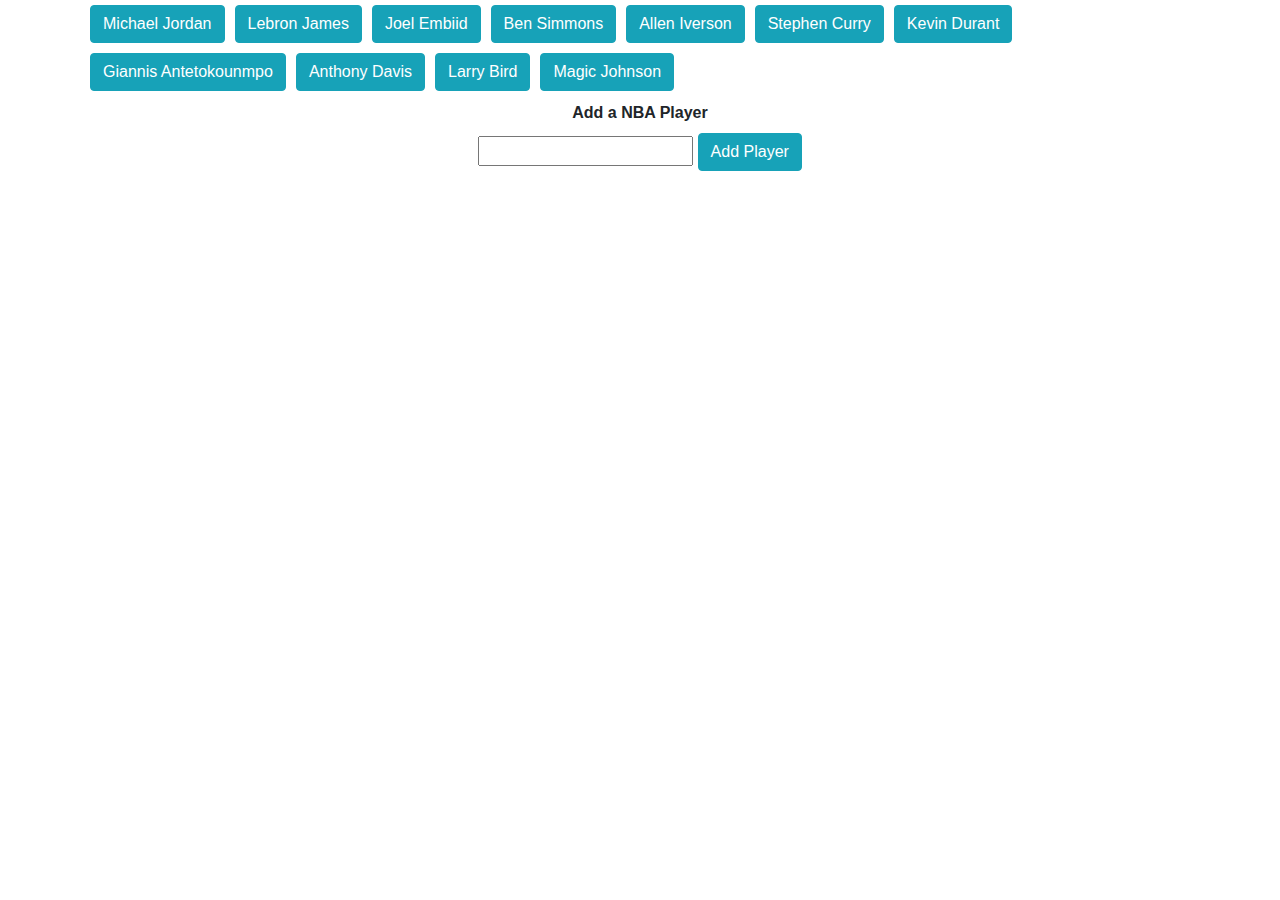
<file: index.html>
<!DOCTYPE html>
<html lang="en">
<head>
    <meta charset="UTF-8">
    <meta name="viewport" content="width=device-width, initial-scale=1.0">
    <meta http-equiv="X-UA-Compatible" content="ie=edge">
    <link rel="stylesheet" href="https://stackpath.bootstrapcdn.com/bootstrap/4.3.1/css/bootstrap.min.css" integrity="sha384-ggOyR0iXCbMQv3Xipma34MD+dH/1fQ784/j6cY/iJTQUOhcWr7x9JvoRxT2MZw1T" crossorigin="anonymous">
    <link rel="stylesheet" href="style.css"> 
    <title>Giphy_API</title>
</head>
<body>
<div class="container">
    <div id="buttons-view"></div>
    <form id="topic-form" class="search">
        <label for="topic-input"><b>Add a NBA Player</b></label>
        <br>
        <input type="text" id="topic-input">
        <input id="add-topic" class="btn btn-info" type="submit" value="Add Player">
      </form>
      <div id="gif-view"></div>
      </div>

    <script src="https://cdnjs.cloudflare.com/ajax/libs/jquery/3.2.1/jquery.min.js"></script>
    <script src="app.js">
    </script>
</body>
</html>
</file>
<file: style.css>
.topic-btn {
    margin: 5px;
}

.float {
    float: left;
    padding: 5px;
}

.search {
    text-align: center;
    padding: 5px;
}
</file>
